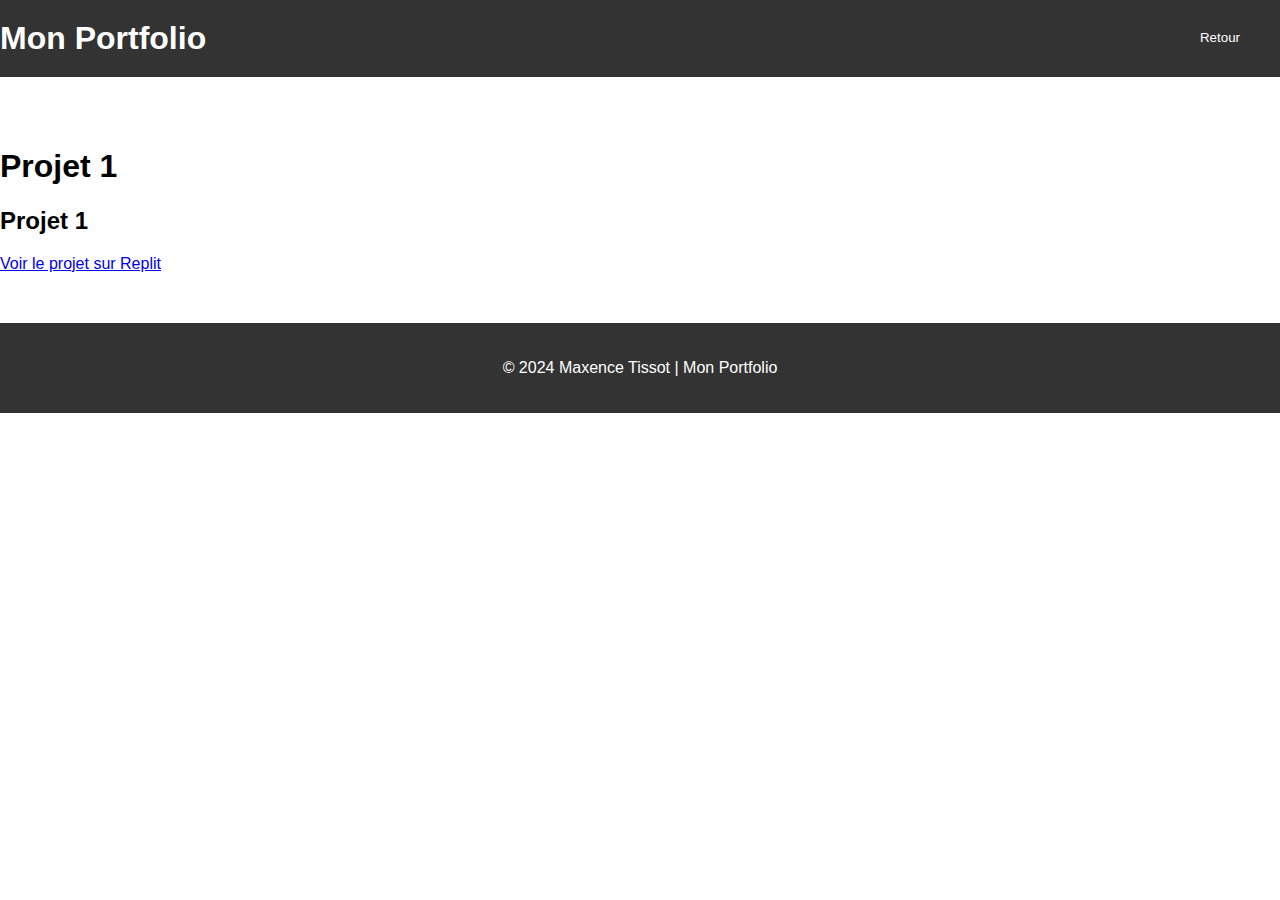
<file: Portfolio.html>
<!DOCTYPE html>
<html lang="fr">
<head>
    <meta charset="UTF-8">
    <meta name="viewport" content="width=device-width, initial-scale=1.0">
    <title>Portfolio</title>
    <link rel="stylesheet" href="styles.css">
</head>
<body>
    <header>
        <h1>Mon Portfolio</h1>
    </header>

    <main>
        <section id="projects">
            <div class="project">
                <h1> Projet 1</h1>
                <div class="project-info">
                    <h2>Projet 1</h2>
                    <a href="https://replit.com/@contactmaxence2/All-in-One-Bot-Discord-1?v=1" target="_blank" rel="noopener">Voir le projet sur Replit</a>
                </div>
            </div>
            <!-- Ajoutez d'autres projets ici -->
            <!-- Bouton Retour -->
            <button class="retour" onclick="goBack()">Retour</button>
        </section>
    </main>
    <footer>
        <p>&copy; 2024 Maxence Tissot | Mon Portfolio</p>
    </footer>
    <script>
        function goBack() {
            window.history.back();
        }
    </script>
</body>
</html>
</file>
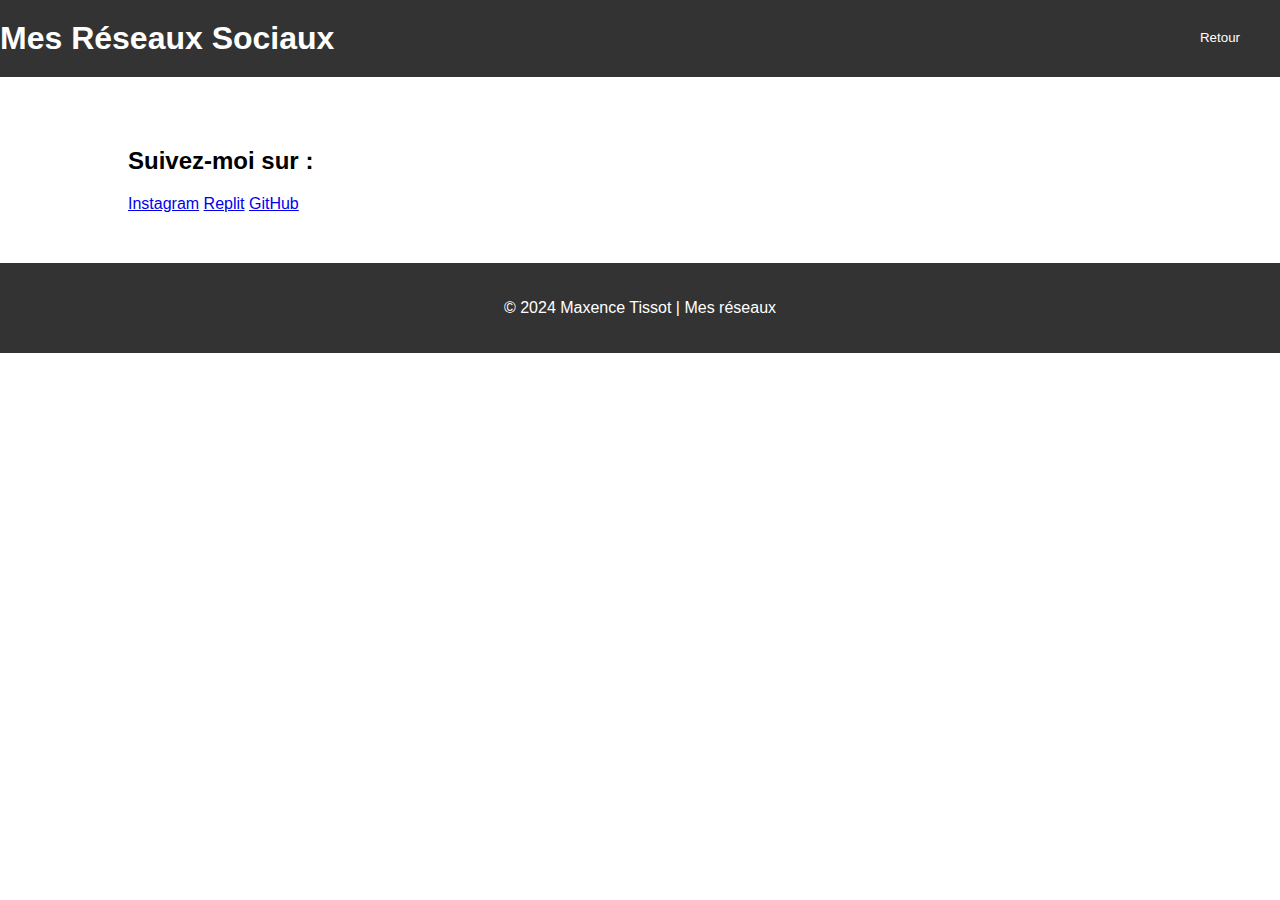
<file: réseau.html>
<!DOCTYPE html>
<html lang="fr">
<head>
    <meta charset="UTF-8">
    <meta name="viewport" content="width=device-width, initial-scale=1.0">
    <title>Réseaux Sociaux</title>
    <link rel="stylesheet" href="styles.css">
</head>
<body>
    <header>
        <h1>Mes Réseaux Sociaux</h1>
    </header>

    <main>
        <section id="social-links">
            <div class="container">
                <h2>Suivez-moi sur :</h2>
                <div class="social-links">
                    <!-- Ajoutez vos liens vers les réseaux sociaux ici -->
                    <a href="https://www.instagram.com/maxence_tts2812" target="_blank">Instagram</a>
                    <a href="https://replit.com/@contactmaxence2" target="_blank">Replit</a>
                    <a href="https://github.com/Maxence2812" target="_blank">GitHub</a>
                    <!-- Ajoutez d'autres liens si nécessaire -->
                      <!-- Bouton Retour -->
                    <button class="retour" onclick="goBack()">Retour</button>
                </div>
            </div>
        </section>
    </main>

    <footer>
        <p>&copy; 2024 Maxence Tissot | Mes réseaux</p>
    </footer>
    <script>
        function goBack() {
            window.history.back();
        }
    </script>
</body>
</html>
</file>
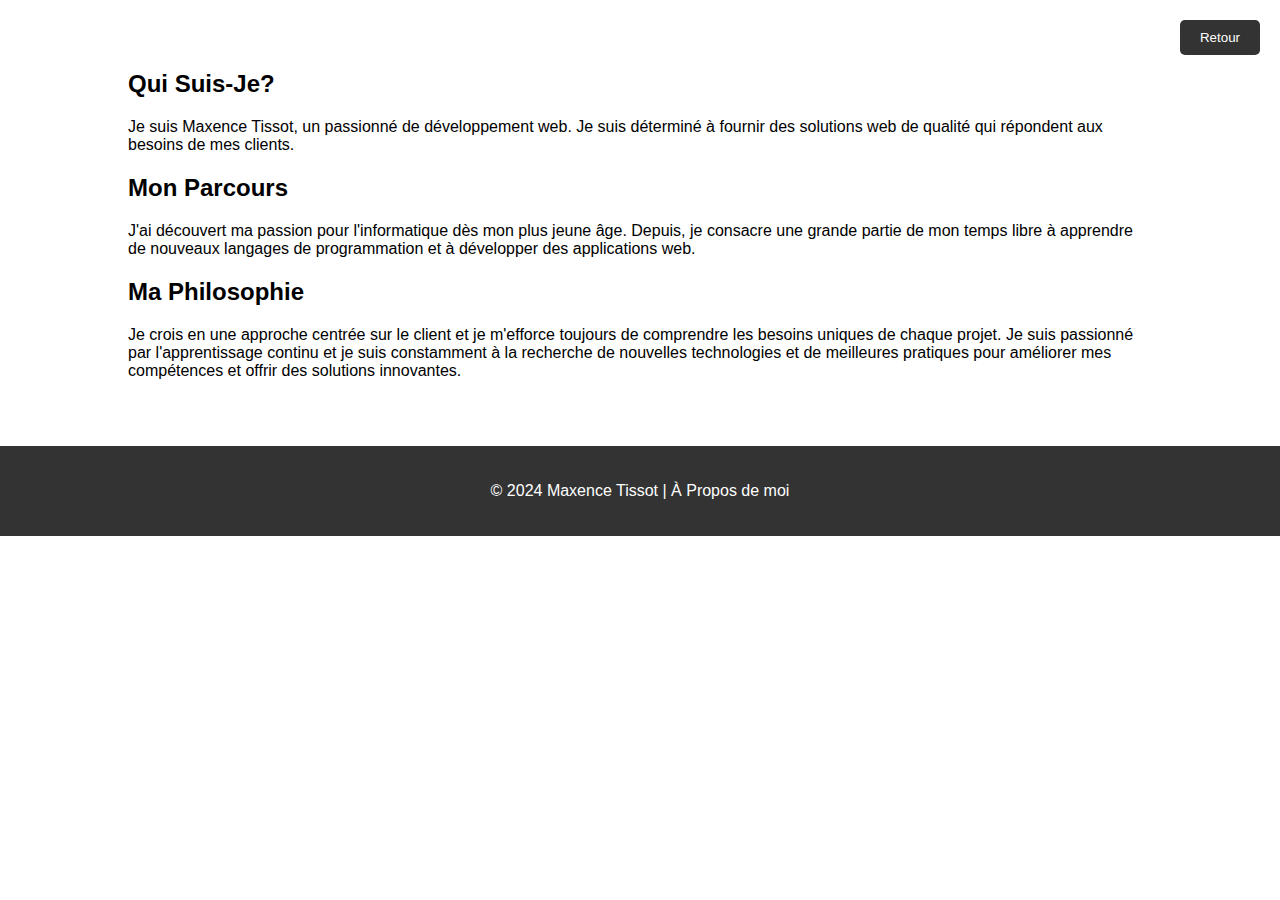
<file: À propos.html>
<!DOCTYPE html>
<html lang="fr">
<head>
    <meta charset="UTF-8">
    <meta name="viewport" content="width=device-width, initial-scale=1.0">
    <title>À Propos de Moi</title>
    <link rel="stylesheet" href="styles.css">
</head>
<section id="about">
    <div class="container">
        <h2>Qui Suis-Je?</h2>
        <p>Je suis Maxence Tissot, un passionné de développement web. Je suis déterminé à fournir des solutions web de qualité qui répondent aux besoins de mes clients.</p>
        <h2>Mon Parcours</h2>
        <p>J'ai découvert ma passion pour l'informatique dès mon plus jeune âge. Depuis, je consacre une grande partie de mon temps libre à apprendre de nouveaux langages de programmation et à développer des applications web.</p>
        <h2>Ma Philosophie</h2>
        <p>Je crois en une approche centrée sur le client et je m'efforce toujours de comprendre les besoins uniques de chaque projet. Je suis passionné par l'apprentissage continu et je suis constamment à la recherche de nouvelles technologies et de meilleures pratiques pour améliorer mes compétences et offrir des solutions innovantes.</p>
    </div>
</section>
  <!-- Bouton Retour -->
  <button class="retour" onclick="goBack()">Retour</button>
</section>
<footer>
    <div class="container">
        <p>&copy; 2024 Maxence Tissot | À Propos de moi</p>
    </div>
</footer>
<script>
    function goBack() {
        window.history.back();
    }
</script>
</body>
</html>
</file>
<file: styles.css>
/* Style général */
body {
    font-family: Arial, sans-serif;
    margin: 0;
    padding: 0;
}

nav {
    background-color: #333;
    color: white;
    padding: 10px 0;
}

nav ul {
    list-style-type: none;
    margin: 0;
    padding: 0;
    text-align: center;
}

nav ul li {
    display: inline;
    margin-right: 20px;
}

nav ul li a {
    text-decoration: none;
    color: white;
}

footer {
    background-color: #333;
    color: white;
    text-align: center;
    padding: 10px 0;
}
/* ... (styles généraux pour le site) */

/* Style pour le bouton */
.btn {
    display: inline-block;
    padding: 10px 20px;
    margin-top: 20px;
    background-color: #333;
    color: #fff;
    text-decoration: none;
    border-radius: 5px;
    transition: background-color 0.3s ease;
}

.btn:hover {
    background-color: #555;
}

/* Section Projets */
.projets {
    padding: 20px;
}

.projet {
    border: 1px solid #ccc;
    padding: 10px;
    margin-bottom: 20px;
}

.projet img {
    max-width: 100%;
    height: auto;
}

/* Section Blog */
.blog {
    padding: 20px;
}

.article {
    border: 1px solid #ccc;
    padding: 10px;
    margin-bottom: 20px;
}

/* Section Contact */
.contact {
    padding: 20px;
}

#contactForm {
    display: flex;
    flex-direction: column;
    max-width: 400px;
    margin: 0 auto;
}

#contactForm input[type="text"],
#contactForm input[type="email"],
#contactForm textarea,
#contactForm input[type="submit"] {
    margin-bottom: 10px;
    padding: 8px;
    border-radius: 5px;
    border: 1px solid #ccc;
}

#contactForm input[type="submit"] {
    background-color: #333;
    color: white;
    cursor: pointer;
}

#contactForm input[type="submit"]:hover {
    background-color: #555;
}
/* ... Autres styles ... */

button.retour {
    position: fixed;
    top: 20px;
    right: 20px;
    background-color: #333;
    color: #fff;
    padding: 10px 20px;
    border: none;
    border-radius: 5px;
    cursor: pointer;
}

button.retour:hover {
    background-color: #555;
}
body {
    font-family: Arial, sans-serif;
    margin: 0;
    padding: 0;
}

.container {
    width: 80%;
    margin: 0 auto;
}

header {
    background-color: #333;
    color: #fff;
    padding: 20px 0;
}

header h1 {
    margin: 0;
}

nav ul {
    list-style-type: none;
    padding: 0;
}

nav ul li {
    display: inline;
    margin-right: 20px;
}

nav ul li a {
    color: #fff;
    text-decoration: none;
}

section {
    padding: 50px 0;
}

section h2 {
    margin-bottom: 20px;
}

.services-grid {
    display: grid;
    grid-template-columns: repeat(auto-fit, minmax(250px, 1fr));
    grid-gap: 20px;
}

.service {
    background-color: #f4f4f4;
    padding: 20px;
    border-radius: 5px;
}

.portfolio-grid {
    display: grid;
    grid-template-columns: repeat(auto-fit, minmax(250px, 1fr));
    grid-gap: 20px;
}

.contact form {
    display: grid;
    grid-template-columns: 1fr 1fr;
    grid-gap: 20px;
}

.contact form input,
.contact form textarea {
    width: 100%;
    padding: 10px;
    border: 1px solid #ccc;
    border-radius: 5px;
}

.contact form button {
    padding: 10px 20px;
    background-color: #333;
    color: #fff;
    border: none;
    border-radius: 5px;
    cursor: pointer;
}

footer {
    background-color: #333;
    color: #fff;
    text-align: center;
    padding: 20px 0;
}
.contact {
    text-align: center;
}

.contact-form {
    display: inline-block;
    text-align: left; /* pour aligner le formulaire à gauche */
}
/* Styles pour la section Contact */

#contact {
    background-color: #f9f9f9;
    padding: 50px 0;
    text-align: center;
}

#contact h2 {
    font-size: 24px;
    margin-bottom: 20px;
    color: #333;
}

#contact p {
    font-size: 16px;
    margin-bottom: 40px;
    color: #666;
}

.contact-form {
    max-width: 600px;
    margin: 0 auto;
}

.contact-form input[type="text"],
.contact-form input[type="email"],
.contact-form textarea {
    width: 100%;
    padding: 15px;
    margin-bottom: 20px;
    border: 1px solid #ccc;
    border-radius: 5px;
}

.contact-form textarea {
    height: 150px;
}

.contact-form button {
    background-color: #333;
    color: #fff;
    border: none;
    border-radius: 5px;
    padding: 15px 30px;
    font-size: 16px;
    cursor: pointer;
    transition: background-color 0.3s ease;
}

.contact-form button:hover {
    background-color: #555;
}
</file>
